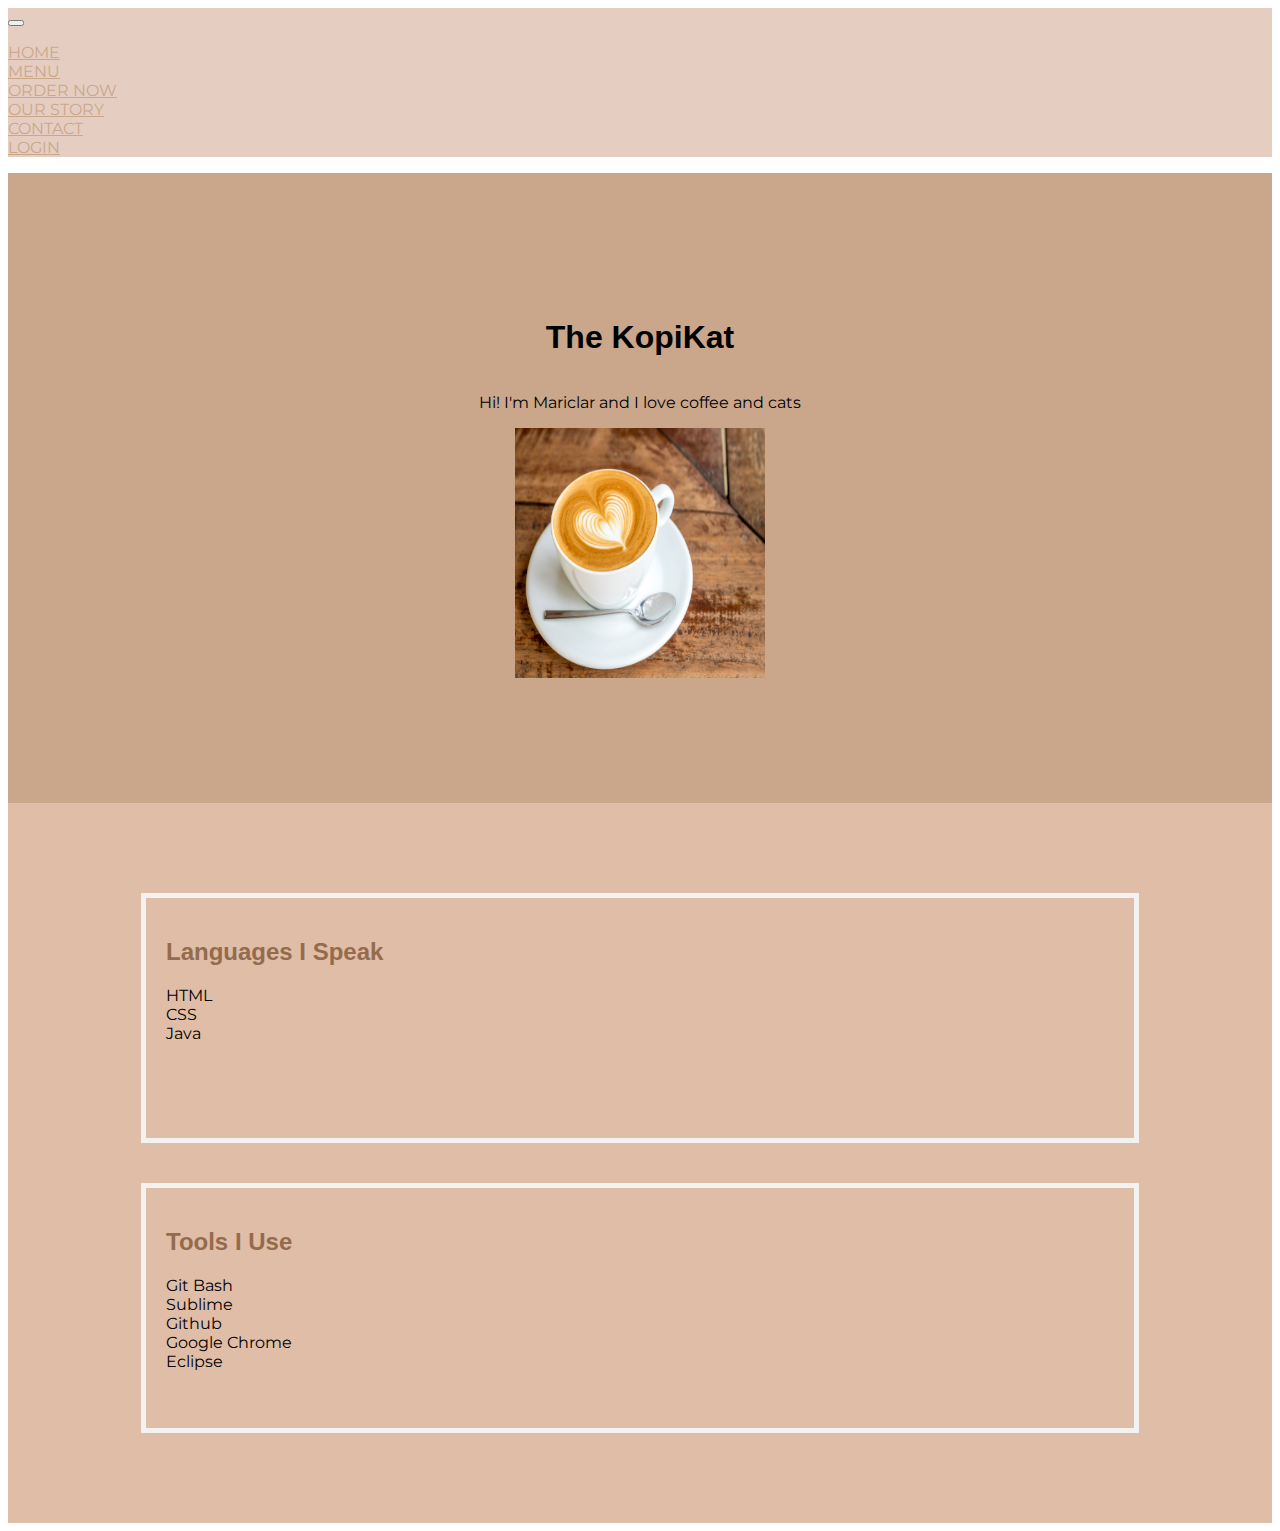
<file: index.html>
<!DOCTYPE html>
<html>
<head>
	<!-- Required meta tags -->
    <meta charset="utf-8">
    <meta name="viewport" content="width=device-width, initial-scale=1, shrink-to-fit=no">

	<title>MARICLAR GEPILANO</title>

	<!-- Google Fonts -->
	<link rel="preconnect" href="https://fonts.googleapis.com">
	<link rel="preconnect" href="https://fonts.gstatic.com" crossorigin>
	<link href="https://fonts.googleapis.com/css2?family=Montserrat:wght@600&family=Roboto&display=swap" rel="stylesheet">

	<!-- Bootstrap CSS -->
    <link rel="stylesheet" href="https://cdn.jsdelivr.net/npm/bootstrap@4.6.0/dist/css/bootstrap.min.css" integrity="sha384-B0vP5xmATw1+K9KRQjQERJvTumQW0nPEzvF6L/Z6nronJ3oUOFUFpCjEUQouq2+l" crossorigin="anonymous">

	<!-- External CSS -->
	<link rel="stylesheet" type="text/css" href="index.css">
</head>
<body>
	<!-- Navbar -->
	<nav class="navbar navbar-expand-lg navbar-dark bg-secondary fixed-top">
    	<button class="navbar-toggler" type="button" data-toggle="collapse" data-target="#navbarSupportedContent" aria-controls="navbarSupportedContent" aria-expanded="false" aria-label="Toggle navigation">
    		<span class="navbar-toggler-icon"></span>
  		</button>

	  	<div class="collapse navbar-collapse" id="navbarSupportedContent">
		    <ul class="navbar-nav mx-auto">
		      	<!-- m = margin
			      r/l/x:
			      r = right
			      l = left
			      x = x-axis
			      auto = calculate distance automatically 
		  		-->

		      <li class="nav-item active">
		        <a class="nav-link" href="#landing">HOME</a>
		      </li>

		      <li class="nav-item active">
		        <a class="nav-link" href="#gallery">MENU</a>
		      </li>

		      <li class="nav-item active">
		        <a class="nav-link" href="#">ORDER NOW</a>
		      </li>

		      <li class="nav-item active">
		        <a class="nav-link" href="#">OUR STORY</a>
		      </li>

		      <li class="nav-item active">
		        <a class="nav-link" href="#">CONTACT</a>
		      </li>

		      <li class="nav-item active">
		        <a class="nav-link" href="#">LOGIN</a>
		      </li>

		    </ul>

	  	</div>
	</nav>

	<!-- Container for our layout -->
	<div class="container-fluid">

		<!-- Landing section -->
		<section id="landing" class="jumbotron text-center mt-3" >
			<h1>The KopiKat </h1>
			<p>Hi! I'm Mariclar and I love coffee and cats</p>
			<img class="img-fluid" src="images/coffee.jpg"/>
		</section>

		<!-- Gallery section -->
		<section id="gallery" class="text-center bg-dark">
			<div class="tools">
				<h2>Languages I Speak</h2>
				<ul>
					<li>HTML</li>
					<li>CSS</li>
					<li>Java</li>
				</ul>
			</div>

			<div class="tools">
				<h2>Tools I Use</h2>
				<ul>
					<li>Git Bash</li>
					<li>Sublime</li>
					<li>Github</li>
					<li>Google Chrome</li>
					<li>Eclipse</li>
				</ul>
			</div>
		</section>
	</div>

	<!-- Option 1: jQuery and Bootstrap Bundle (includes Popper) -->
    <script src="https://code.jquery.com/jquery-3.5.1.slim.min.js" integrity="sha384-DfXdz2htPH0lsSSs5nCTpuj/zy4C+OGpamoFVy38MVBnE+IbbVYUew+OrCXaRkfj" crossorigin="anonymous"></script>
    <script src="https://cdn.jsdelivr.net/npm/bootstrap@4.6.0/dist/js/bootstrap.bundle.min.js" integrity="sha384-Piv4xVNRyMGpqkS2by6br4gNJ7DXjqk09RmUpJ8jgGtD7zP9yug3goQfGII0yAns" crossorigin="anonymous"></script>
</body>
</html>
</file>
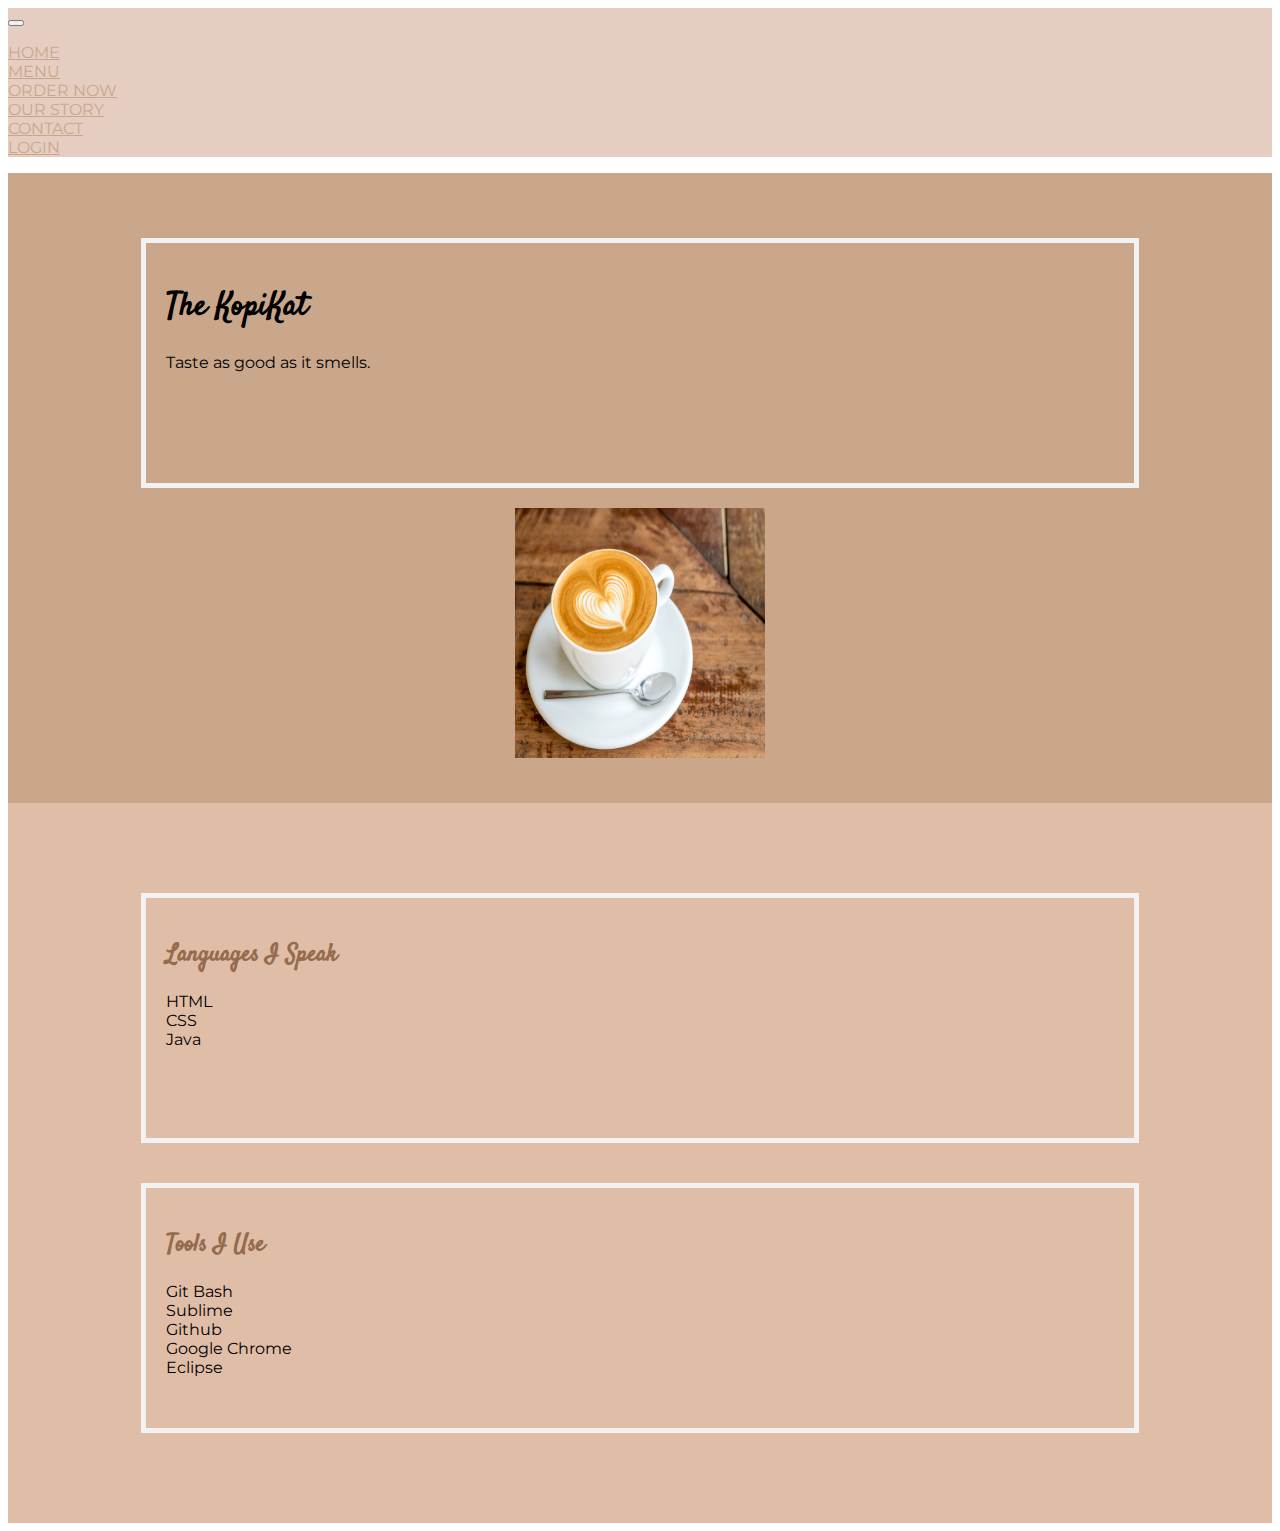
<file: home.html>
<!DOCTYPE html>
<html>
<head>
	<!-- Required meta tags -->
    <meta charset="utf-8">
    <meta name="viewport" content="width=device-width, initial-scale=1, shrink-to-fit=no">

	<title>MARICLAR GEPILANO</title>

	<!-- Google Fonts -->
	<link rel="preconnect" href="https://fonts.googleapis.com">
	<link rel="preconnect" href="https://fonts.gstatic.com" crossorigin>
	<link href="https://fonts.googleapis.com/css2?family=Montserrat&display=swap" rel="stylesheet">
	<link rel="preconnect" href="https://fonts.googleapis.com">
	<link rel="preconnect" href="https://fonts.gstatic.com" crossorigin>
	<link href="https://fonts.googleapis.com/css2?family=Satisfy&display=swap" rel="stylesheet">

	<!-- Bootstrap CSS -->
    <link rel="stylesheet" href="https://cdn.jsdelivr.net/npm/bootstrap@4.6.0/dist/css/bootstrap.min.css" integrity="sha384-B0vP5xmATw1+K9KRQjQERJvTumQW0nPEzvF6L/Z6nronJ3oUOFUFpCjEUQouq2+l" crossorigin="anonymous">

	<!-- External CSS -->
	<link rel="stylesheet" type="text/css" href="index.css">
</head>
<body>
	<!-- Navbar -->
	<nav class="navbar navbar-expand-lg fixed-top">
    	<button class="navbar-toggler" type="button" data-toggle="collapse" data-target="#navbarSupportedContent" aria-controls="navbarSupportedContent" aria-expanded="false" aria-label="Toggle navigation">
    		<span class="navbar-toggler-icon"></span>
  		</button>

	  	<div class="collapse navbar-collapse" id="navbarSupportedContent">
		    <ul class="navbar-nav mx-auto">
		      	<!-- m = margin
			      r/l/x:
			      r = right
			      l = left
			      x = x-axis
			      auto = calculate distance automatically 
		  		-->

		      <li class="nav-item active">
		        <a class="nav-link" href="home.html">HOME</a>
		      </li>

		      <li class="nav-item active">
		        <a class="nav-link" href="menu.html">MENU</a>
		      </li>

		      <li class="nav-item active">
		        <a class="nav-link" href="order.html">ORDER NOW</a>
		      </li>

		      <li class="nav-item active">
		        <a class="nav-link" href="story.html">OUR STORY</a>
		      </li>

		      <li class="nav-item active">
		        <a class="nav-link" href="contact.html">CONTACT</a>
		      </li>

		      <li class="nav-item active">
		        <a class="nav-link" href="login.html">LOGIN</a>
		      </li>

		    </ul>

	  	</div>
	</nav>

	<!-- Container for our layout -->
	<!-- <div class="container-fluid"> -->

		<!-- Landing section -->
		<section id="landing" class="jumbotron text-center mt-3" >
			<div class="tools">
			<h1>The KopiKat </h1>
			<p>Taste as good as it smells.</p>
			</div>
			<img class="img-fluid" src="images/coffee.jpg"/>
		</section>

		<!-- Gallery section -->
		<section id="gallery" class="text-center">
			<div class="tools">
				<h2>Languages I Speak</h2>
				<ul>
					<li>HTML</li>
					<li>CSS</li>
					<li>Java</li>
				</ul>
			</div>

			<div class="tools">
				<h2>Tools I Use</h2>
				<ul>
					<li>Git Bash</li>
					<li>Sublime</li>
					<li>Github</li>
					<li>Google Chrome</li>
					<li>Eclipse</li>
				</ul>
			</div>
		</section>
	<!-- </div> -->

	<!-- Option 1: jQuery and Bootstrap Bundle (includes Popper) -->
    <script src="https://code.jquery.com/jquery-3.5.1.slim.min.js" integrity="sha384-DfXdz2htPH0lsSSs5nCTpuj/zy4C+OGpamoFVy38MVBnE+IbbVYUew+OrCXaRkfj" crossorigin="anonymous"></script>
    <script src="https://cdn.jsdelivr.net/npm/bootstrap@4.6.0/dist/js/bootstrap.bundle.min.js" integrity="sha384-Piv4xVNRyMGpqkS2by6br4gNJ7DXjqk09RmUpJ8jgGtD7zP9yug3goQfGII0yAns" crossorigin="anonymous"></script>
</body>
</html>
</file>
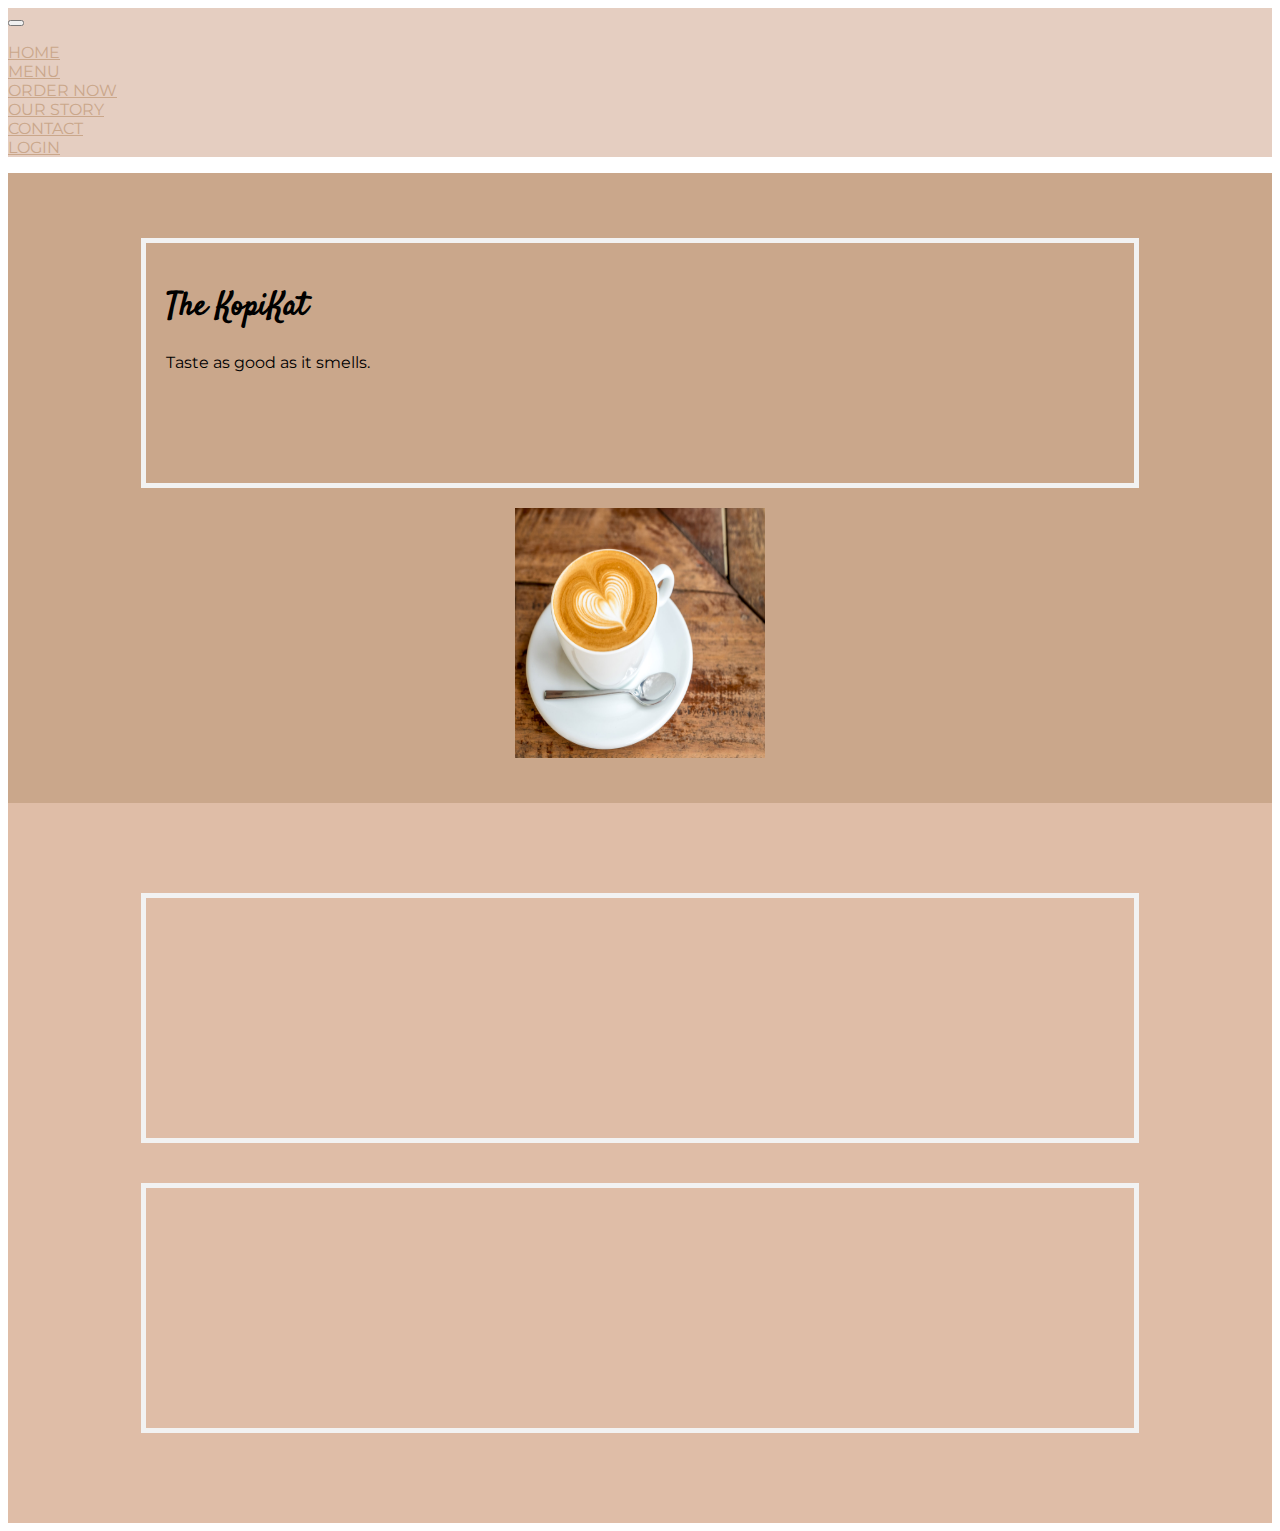
<file: menu.html>
<!DOCTYPE html>
<html>
<head>
	<!-- Required meta tags -->
    <meta charset="utf-8">
    <meta name="viewport" content="width=device-width, initial-scale=1, shrink-to-fit=no">

	<title>MARICLAR GEPILANO</title>

	<!-- Google Fonts -->
	<link rel="preconnect" href="https://fonts.googleapis.com">
	<link rel="preconnect" href="https://fonts.gstatic.com" crossorigin>
	<link href="https://fonts.googleapis.com/css2?family=Montserrat&display=swap" rel="stylesheet">
	<link rel="preconnect" href="https://fonts.googleapis.com">
	<link rel="preconnect" href="https://fonts.gstatic.com" crossorigin>
	<link href="https://fonts.googleapis.com/css2?family=Satisfy&display=swap" rel="stylesheet">

	<!-- Bootstrap CSS -->
    <link rel="stylesheet" href="https://cdn.jsdelivr.net/npm/bootstrap@4.6.0/dist/css/bootstrap.min.css" integrity="sha384-B0vP5xmATw1+K9KRQjQERJvTumQW0nPEzvF6L/Z6nronJ3oUOFUFpCjEUQouq2+l" crossorigin="anonymous">

	<!-- External CSS -->
	<link rel="stylesheet" type="text/css" href="index.css">
</head>
<body>
	<!-- Navbar -->
	<nav class="navbar navbar-expand-lg fixed-top">
    	<button class="navbar-toggler" type="button" data-toggle="collapse" data-target="#navbarSupportedContent" aria-controls="navbarSupportedContent" aria-expanded="false" aria-label="Toggle navigation">
    		<span class="navbar-toggler-icon"></span>
  		</button>

	  	<div class="collapse navbar-collapse" id="navbarSupportedContent">
		    <ul class="navbar-nav mx-auto">
		      	<!-- m = margin
			      r/l/x:
			      r = right
			      l = left
			      x = x-axis
			      auto = calculate distance automatically 
		  		-->

		      <li class="nav-item active">
		        <a class="nav-link" href="home.html">HOME</a>
		      </li>

		      <li class="nav-item active">
		        <a class="nav-link" href="menu.html">MENU</a>
		      </li>

		      <li class="nav-item active">
		        <a class="nav-link" href="order.html">ORDER NOW</a>
		      </li>

		      <li class="nav-item active">
		        <a class="nav-link" href="story.html">OUR STORY</a>
		      </li>

		      <li class="nav-item active">
		        <a class="nav-link" href="contact.html">CONTACT</a>
		      </li>

		      <li class="nav-item active">
		        <a class="nav-link" href="login.html">LOGIN</a>
		      </li>

		    </ul>

	  	</div>
	</nav>

	<!-- Container for our layout -->
	<!-- <div class="container-fluid"> -->

		<!-- Landing section -->
		<section id="landing" class="jumbotron text-center mt-3" >
			<div class="tools">
			<h1>The KopiKat </h1>
			<p>Taste as good as it smells.</p>
			</div>
			<img class="img-fluid" src="images/coffee.jpg"/>
		</section>

		<!-- Gallery section -->
		<section id="gallery" class="text-center">
			<div class="tools">
				<h2> </h2>
				<ul>
					<li> </li>
					<li> </li>
					<li> </li>
				</ul>
			</div>

			<div class="tools">
				<h2> </h2>
				<ul>
					<li> </li>
					<li> </li>
					<li> </li>
					<li> </li>
					<li> </li>
				</ul>
			</div>
		</section>
	<!-- </div> -->

	<!-- Option 1: jQuery and Bootstrap Bundle (includes Popper) -->
    <script src="https://code.jquery.com/jquery-3.5.1.slim.min.js" integrity="sha384-DfXdz2htPH0lsSSs5nCTpuj/zy4C+OGpamoFVy38MVBnE+IbbVYUew+OrCXaRkfj" crossorigin="anonymous"></script>
    <script src="https://cdn.jsdelivr.net/npm/bootstrap@4.6.0/dist/js/bootstrap.bundle.min.js" integrity="sha384-Piv4xVNRyMGpqkS2by6br4gNJ7DXjqk09RmUpJ8jgGtD7zP9yug3goQfGII0yAns" crossorigin="anonymous"></script>
</body>
</html>
</file>
<file: index.css>
* {
	font-family: "Montserrat", sans-serif;
	/*semicolon:  delimiter*/
}

h1, h2 {
	font-family: "Satisfy", sans-serif;
}

img {
	height: 250px;
	width: 250px;
}

#landing {
	height: 70vh;
	display: flex;
	flex-direction: column;
	justify-content: center;
	align-items: center;
	background-color: #CAA78B;
}

.jumbotron {
	background-color: transparent;
}

#gallery {
	height: 80vh;
	display: flex;
	flex-direction: column;
	justify-content: center;
	align-items: center;
	background-color: #DFBDA7;
}

ul {
	list-style: none;
	padding: 0;
}

h2 {
	color: #956B4D;
}

.tools {
	padding: 20px;
	height: 200px;
	border: 5px solid #f2f2f2;
	margin: 20px;
	width: 75%;
}


html {
	scroll-behavior: smooth;
}


.navbar {
	background-color: #E5CEC1;
}
.nav-link {
	color: #CAA78B;
	margin-right: 50px;
}

.nav-link:hover {
	color: black;
}
</file>
